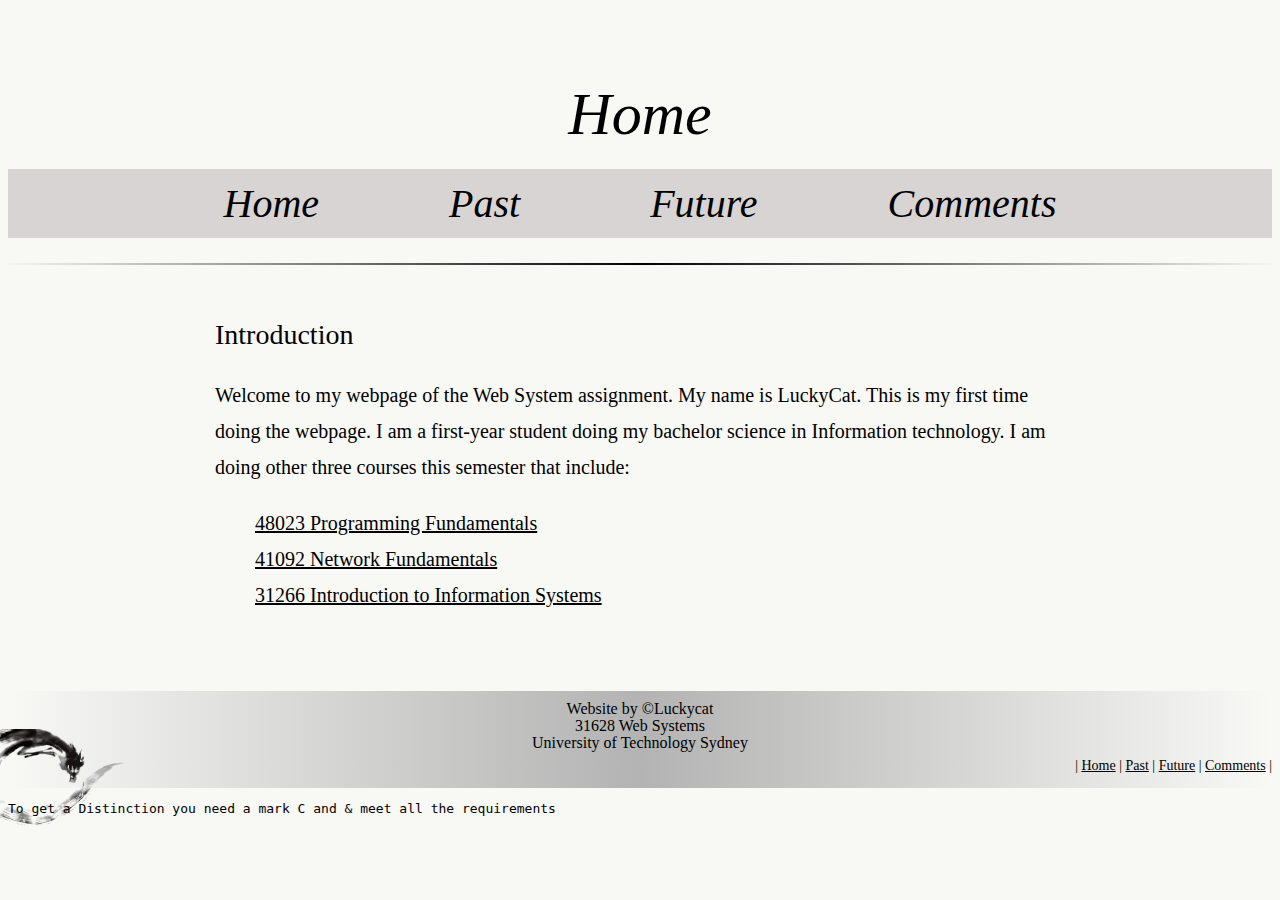
<file: index.html>
<!DOCTYPE html>
<html lang="en">
<head>
    <meta charset="utf-8">
    <meta name="author" content="LuckyCat">
        <meta name="viewport" content="width=device-width, initial-scale=1.0">
    <link rel="stylesheet" href="websystems.css"> 
<title>Home page</title>    
</head>
<body id="imgbg">
        
           
<h1 id="header">Home</h1>
    <nav>
<div id="toplink">
    <div class="tpl">
      <ul class="link">
        <li><a href="index.html">Home</a></li> 
        <li><a href="past.html">Past</a></li>    
        <li><a href="future.html">Future</a></li>  
          <li><a href="comments.html">Comments</a></li>
        </ul>
    </div>
 </div>
    </nav>
    <div id="topbg"></div><div id="box">
<pre>

</pre>

    <div class="text">
        <p class="subheader">Introduction</p>
    <p>Welcome to my webpage of the Web System assignment. My name is LuckyCat.  This is my first time doing the webpage.  I am a first-year student doing my bachelor science in Information technology.  I am doing other three courses this semester that include:  </p>
    <ul class="nodot">
        <li><a href="https://handbook.uts.edu.au/subjects/48023.html">48023 Programming Fundamentals</a></li>
        <li><a href="https://handbook.uts.edu.au/subjects/41092.html">41092 Network Fundamentals</a></li>
        <li><a href="https://handbook.uts.edu.au/subjects/31266.html">31266 Introduction to Information Systems</a></li>
    </ul>
    </div></div>
<pre>



</pre>
<div id="footer">      
<p> Website by  &copy;Luckycat</p>             
    <p>31628 Web Systems</p>
<p>University of Technology Sydney</p>
    <div class="botlink">
    <ul class="link">
       <li>| <a href="index.html">Home</a> |</li>  
       <li><a href="past.html">Past</a> |</li> 
       <li><a href="future.html">Future</a> |</li> 
       <li><a href="comments.html">Comments</a> |</li>     
    </ul> 
        
    </div>
   

    </div>
    <pre>To get a Distinction you need a mark <HD and >C and & meet all the requirements</pre>
    
       
</body>


</html>
</file>
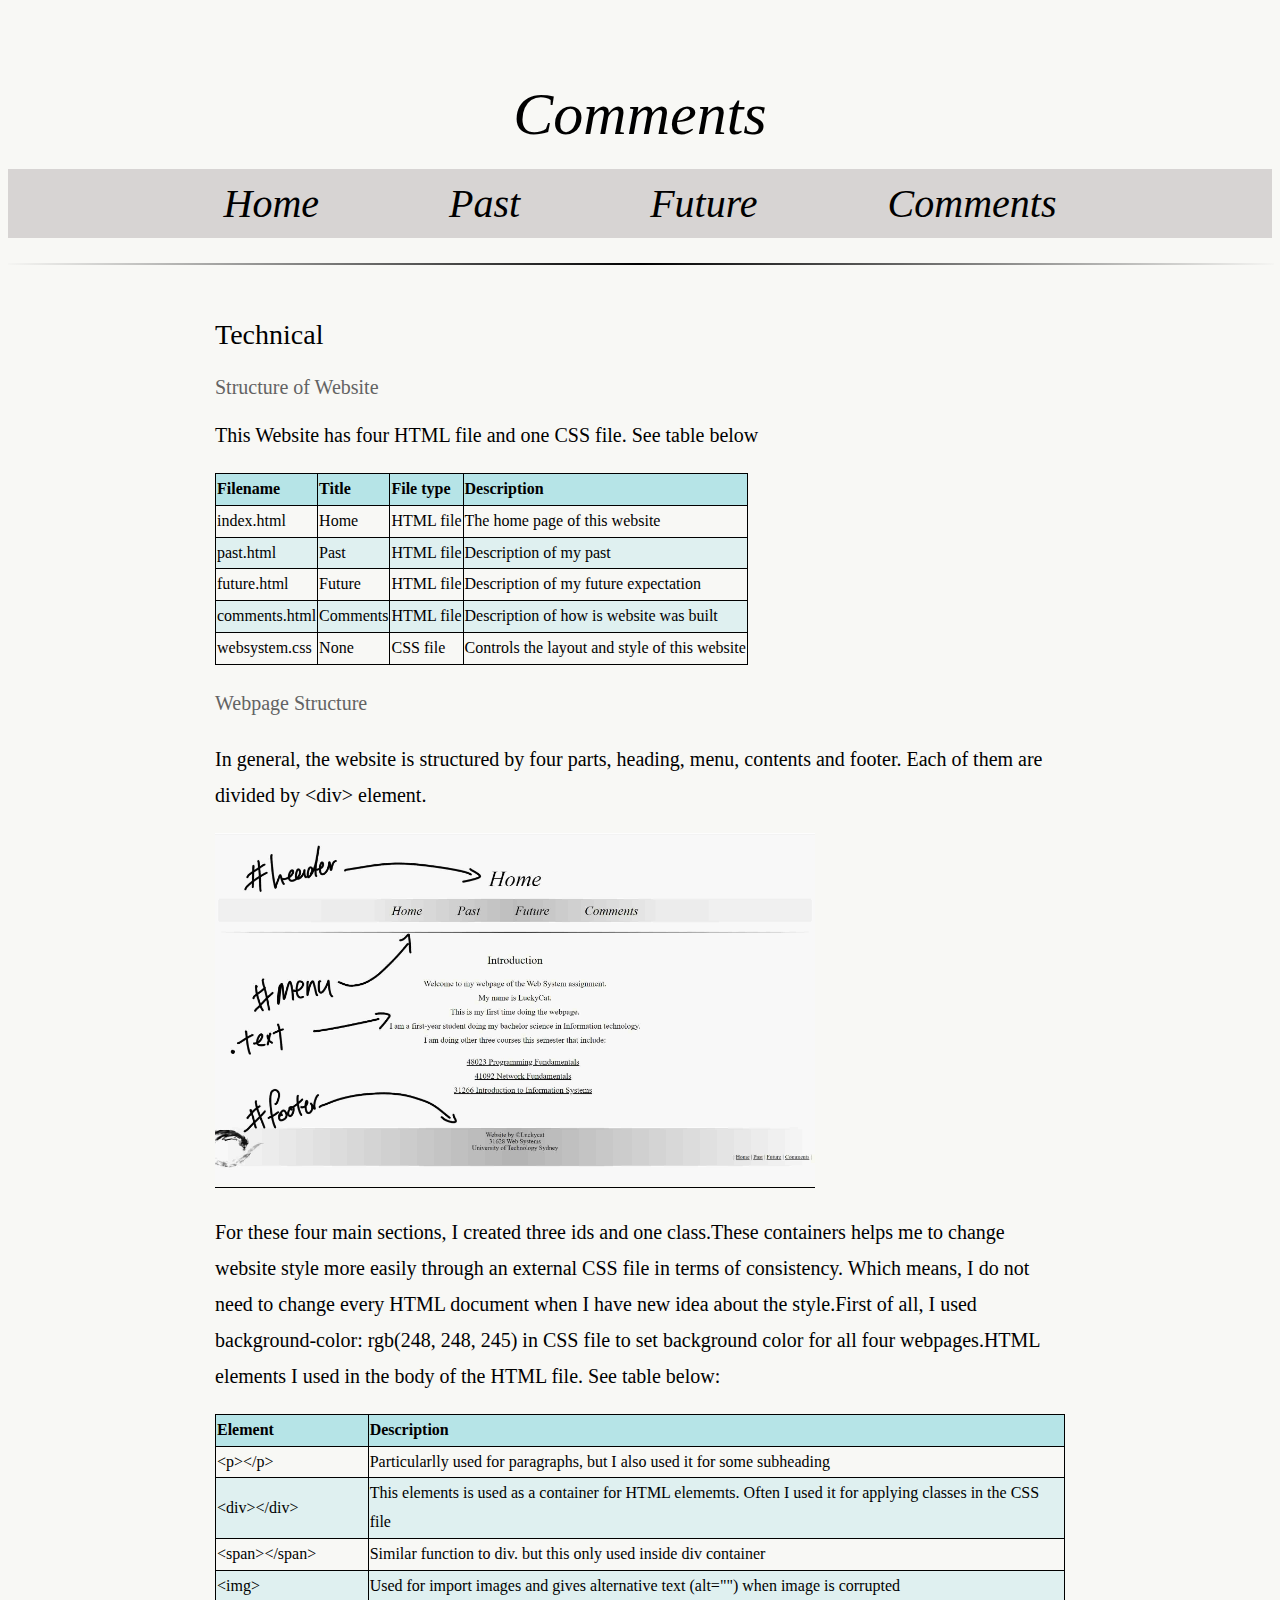
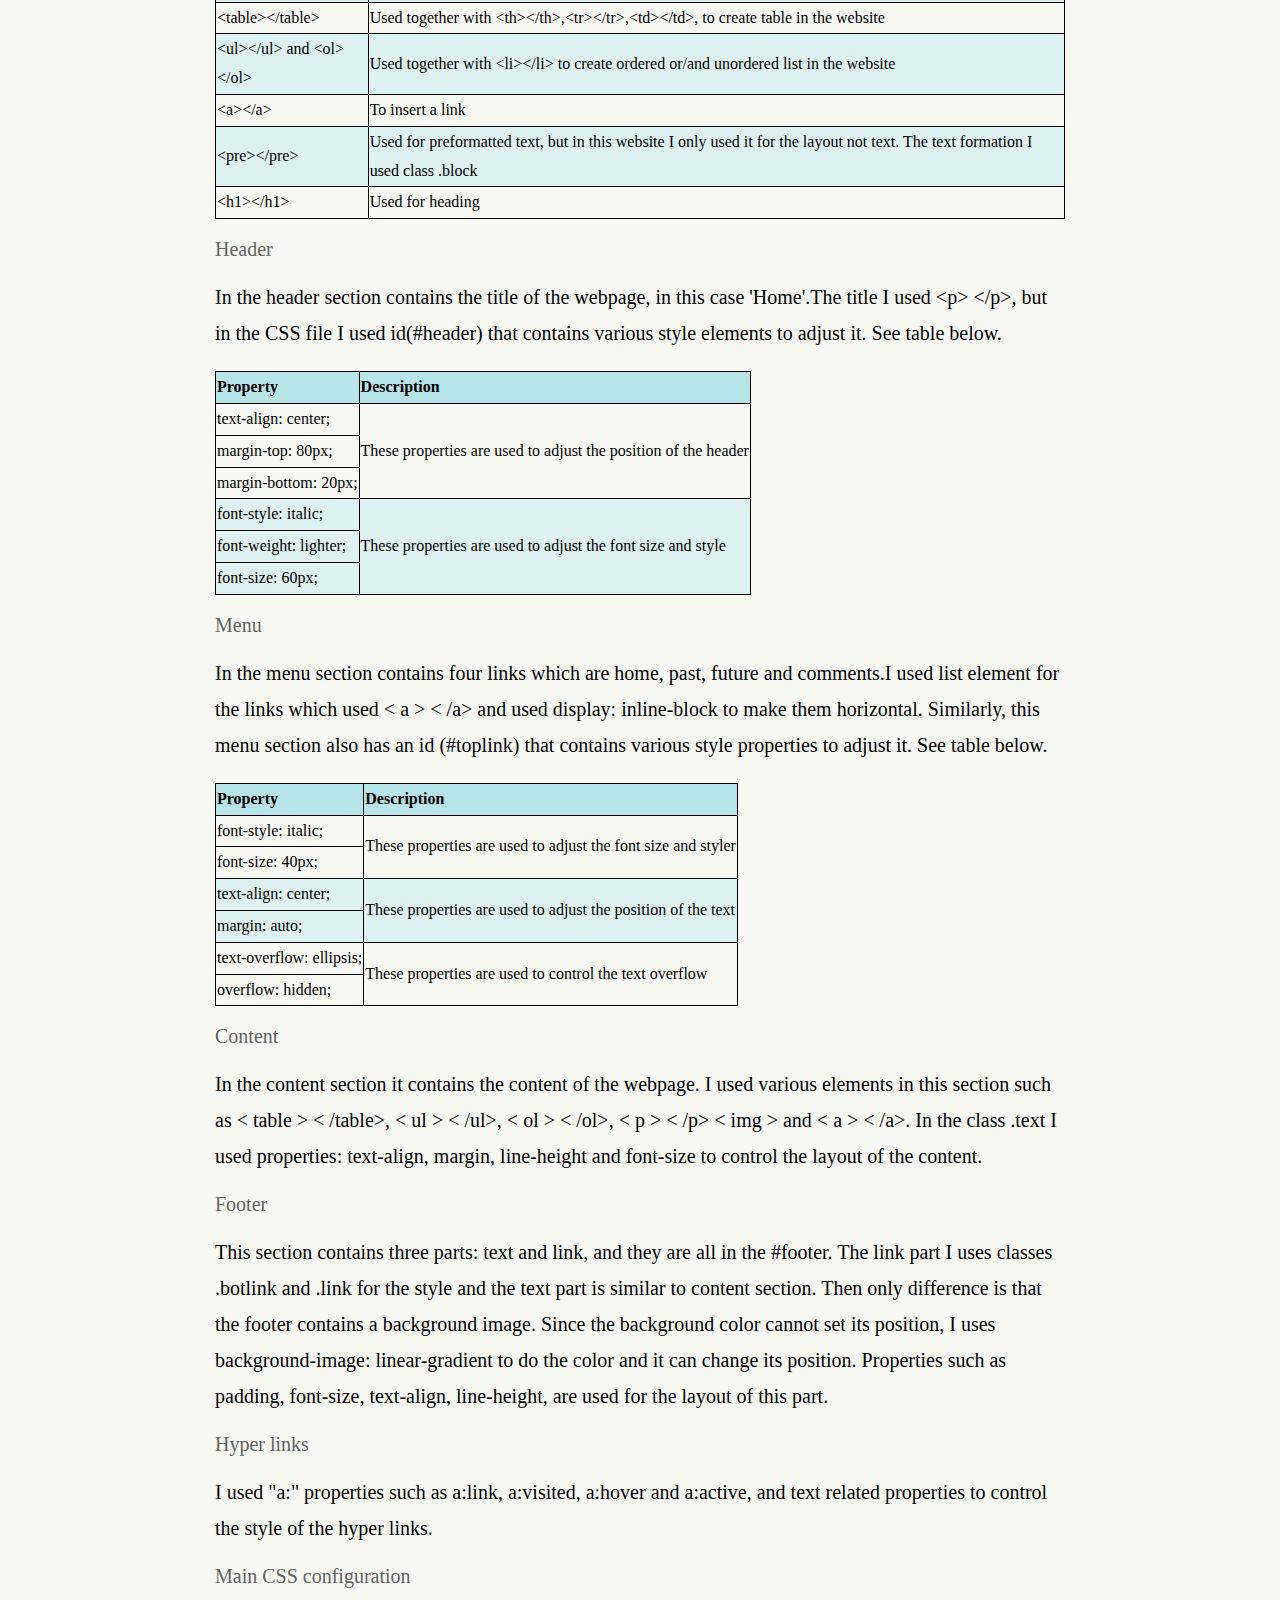
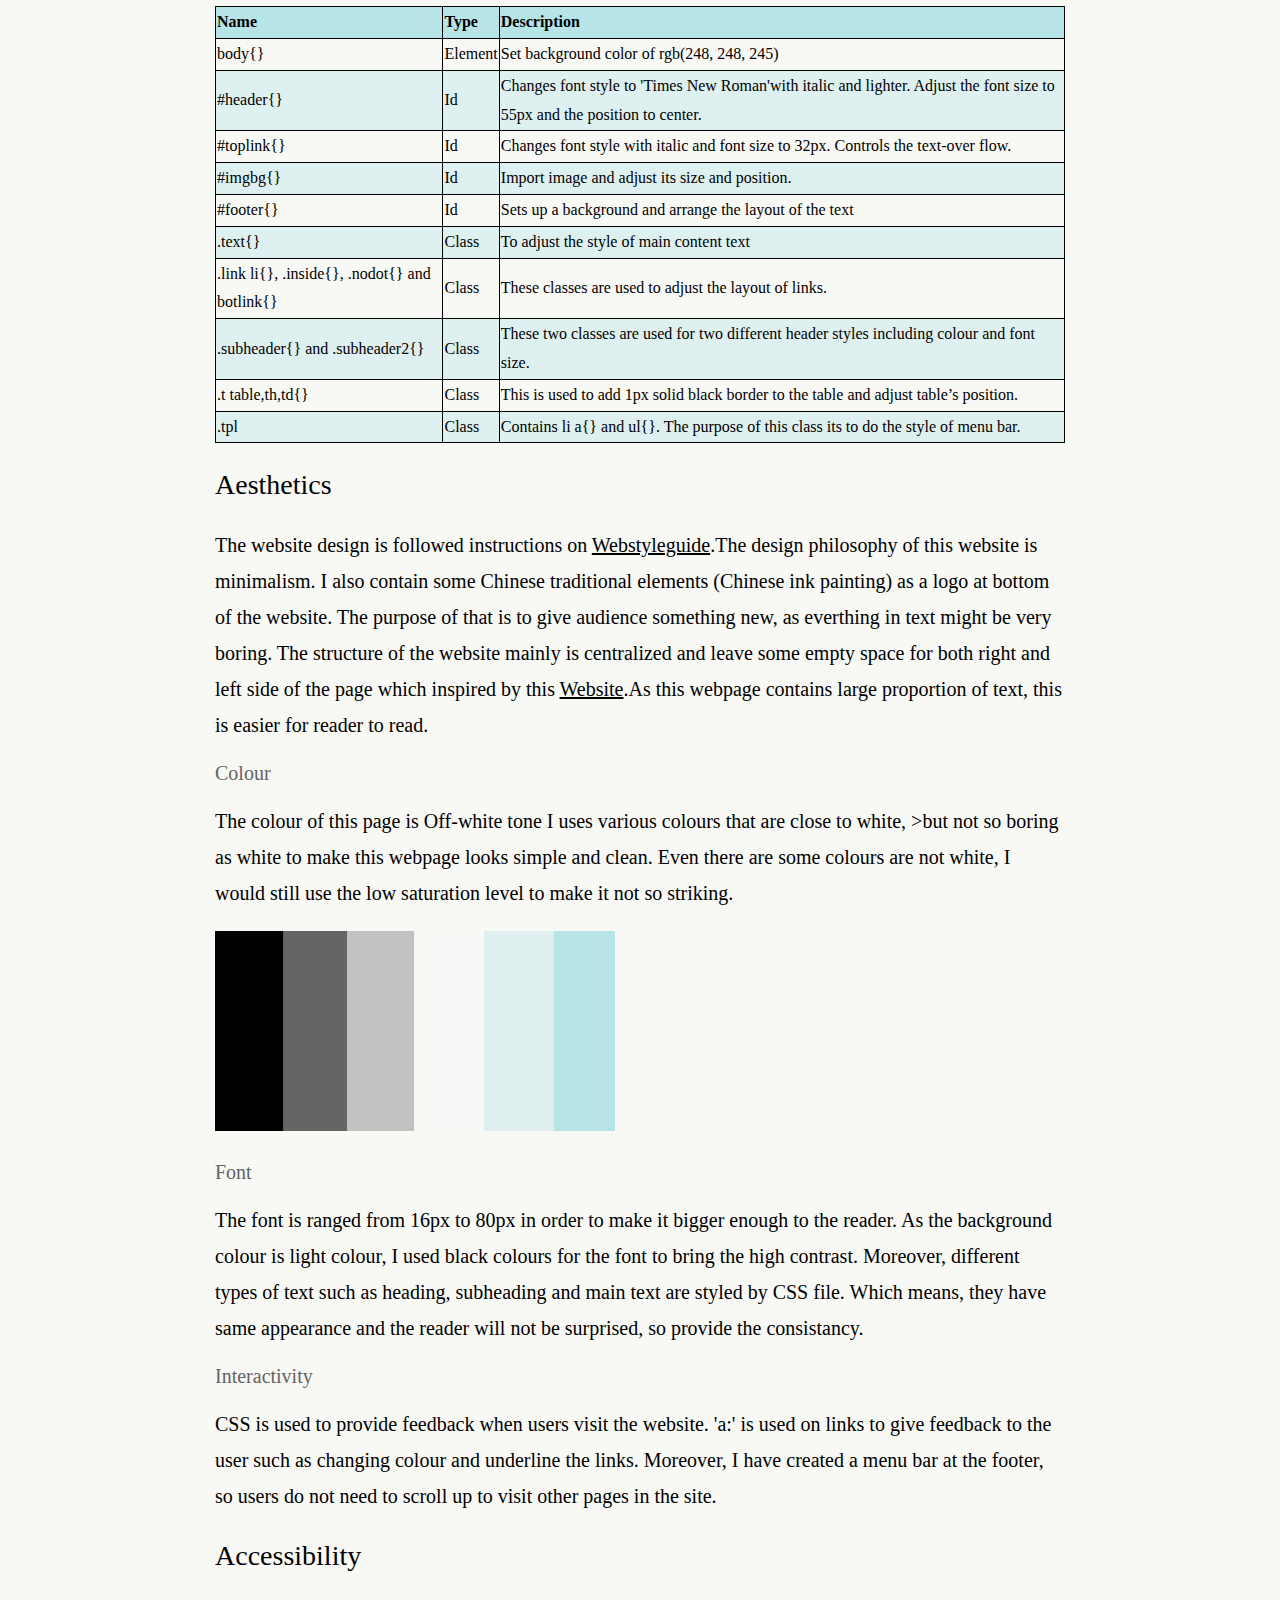
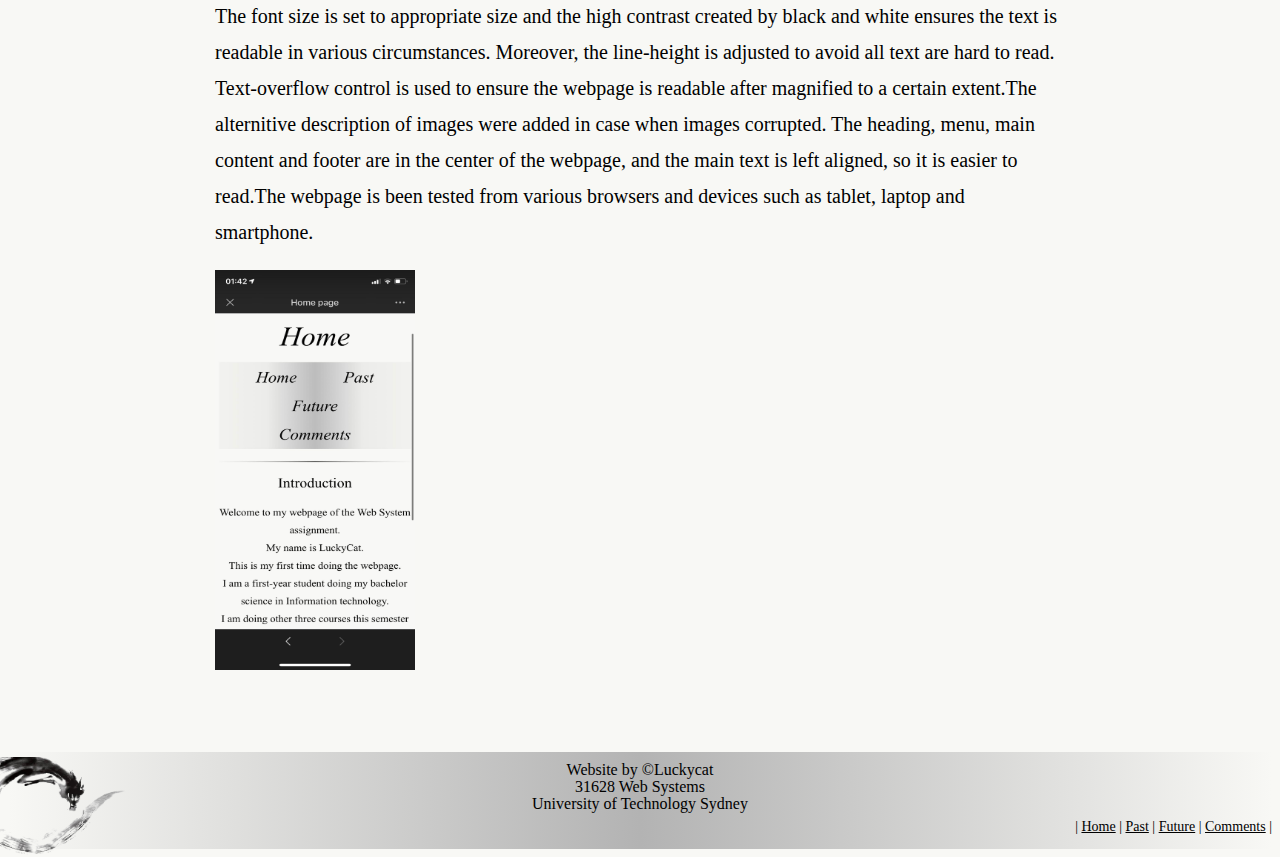
<file: comments.html>
<!DOCTYPE html>
<html lang="en">
<head>
    <meta charset="utf-8">
    <meta name="author" content="LuckyCat">
        <meta name="viewport" content="width=device-width, initial-scale=1.0">
    <link rel="stylesheet" href="websystems.css">
<title>Home page</title>    
</head>
<body id="imgbg">
<h1 id="header">Comments</h1>
    <nav>
<div id="toplink">
    <div class="tpl">
      <ul class="link">
        <li><a href="index.html">Home</a></li> 
        <li><a href="past.html">Past</a></li>    
        <li><a href="future.html">Future</a></li>  
          <li><a href="comments.html">Comments</a></li>
        </ul>
    </div>
 </div>   <div id="topbg"></div>
        </nav>
 
<pre>

</pre>

        <div id="box">
    <div class="text">
    <p class="subheader">Technical</p>
    <p class="subheader2">Structure of Website</p>
    <p>This Website has four HTML file and one CSS file. See table below</p>
    <div class="t">   
        <table>
            <tr class="thcolor">
            <th>Filename</th>
            <th>Title</th>
            <th>File type</th>
            <th>Description</th>
            </tr>
            <tr>
            <td>index.html</td>
            <td>Home</td>
            <td>HTML file</td>
            <td>The home page of this website</td>
            </tr>
            <tr class="tdcolor">
            <td>past.html</td>
            <td>Past</td>
            <td>HTML file</td>
            <td>Description of my past</td>
            </tr>
            <tr>
            <td>future.html</td>
            <td>Future</td>
            <td>HTML file</td>
            <td>Description of my future expectation</td>
            </tr>
            <tr class="tdcolor">
            <td>comments.html</td>
            <td>Comments</td>
            <td>HTML file</td>
            <td>Description of how is website was built</td>
            </tr>
            <tr>
            <td>websystem.css</td>
            <td>None</td>
            <td>CSS file</td>
            <td>Controls the layout and style of this website</td>
            </tr>
        </table>
        
    </div>
    
    
        <p><span class="subheader2">Webpage Structure</span></p>
        <p>In general, the website is structured by four parts, heading, menu, contents and footer.
         Each of them are divided by &lt;div&gt; element.</p>  
        <span class="picb"><img src="images/home.jpg" alt="screenshoot of home webpage"  width="600" height="350"></span>
        <p>For these four main sections, I created three ids and one class.These containers helps me to change website style more easily through an external CSS file in terms of consistency. Which means, I do not need to change every HTML document when I have new idea about the style.First of all, I used background-color: rgb(248, 248, 245) in CSS file to set background color for all four webpages.HTML elements I used in the body of the HTML file. See table below:</p>
        <div class="t">   
        <table>
            <tr class="thcolor">
            <th>Element</th>
            <th>Description</th>
            </tr>
            <tr>
            <td>&lt;p&gt;&lt;/p&gt;</td>
            <td>Particularlly used for paragraphs, but I also used it for some subheading</td>
            </tr>
            <tr class="tdcolor">
            <td>&lt;div&gt;&lt;/div&gt;</td>
            <td>This elements is used as a container for HTML elememts. Often I used it for applying classes in the CSS file</td>
            </tr>
            <tr>
            <td>&lt;span&gt;&lt;/span&gt;</td>
            <td>Similar function to div. but this only used inside div container</td>
            </tr>
            <tr class="tdcolor">
            <td>&lt;img&gt;</td>
            <td>Used for import images and gives alternative text (alt="") when image is corrupted</td>
            <tr>
            <td>&lt;table&gt;&lt;/table&gt;</td>
            <td>Used together with &lt;th&gt;&lt;/th&gt;,&lt;tr&gt;&lt;/tr&gt;,&lt;td&gt;&lt;/td&gt;, to create table in the website</td>
            </tr>
            <tr class="tdcolor">
            <td>&lt;ul&gt;&lt;/ul&gt; and &lt;ol&gt;&lt;/ol&gt;</td>
            <td>Used together with &lt;li&gt;&lt;/li&gt; to create ordered or/and unordered list in the website</td>
            </tr>
            <tr>
            <td>&lt;a&gt;&lt;/a&gt;</td>
            <td>To insert a link</td>
            </tr>
            <tr class="tdcolor">
            <td>&lt;pre&gt;&lt;/pre&gt;</td>
            <td>Used for preformatted text, but in this website I only used it for the layout not text. The text formation I used class .block</td>
            </tr>
            <tr>
            <td>&lt;h1&gt;&lt;/h1&gt;</td>
            <td>Used for heading</td>
            </tr>
        </table>
        <p class="subheader2">Header</p>
            <p>In the header section contains the title of the webpage, in this case &#39;Home&#39;.The title I used &lt;p&gt; &lt;/p&gt;, but in the CSS file I used id(#header) that contains various style elements to adjust it. See table below.</p>
            <table>
            <tr class="thcolor">
            <th>Property</th>
            <th>Description</th>
            </tr>
            <tr>
            <td>text-align: center; </td>
            <td rowspan="3">These properties are used to adjust the position of the header</td>
            </tr>
            <tr>
            <td>margin-top: 80px;</td>
            </tr>
            <tr>
            <td>margin-bottom: 20px;</td>
            </tr>
            <tr class="tdcolor">
            <td>font-style: italic;</td>
            <td rowspan="4">These properties are used to adjust the font size and style</td>
            <tr>
            <td class="tdcolor">font-weight: lighter;</td>
            </tr>
            <tr>
            <td class="tdcolor">font-size: 60px;</td>
            </tr>
            
        </table>
            <p class="subheader2">Menu</p>
            <p>In the menu section contains four links which are home, past, future and comments.I used list element for the links which used &lt; a &gt; &lt; /a&gt; and used display: inline-block to make them horizontal. Similarly, this menu section also has an id (#toplink) that contains various style properties to adjust it. See table below.</p>
            <table>
            <tr class="thcolor">
            <th>Property</th>
            <th>Description</th>
            </tr>
            <tr>
            <td>font-style: italic; </td>
            <td rowspan="2">These properties are used to adjust the font size and styler</td>
            </tr>
            <tr>
            <td>font-size: 40px;</td>
            </tr>
            <tr class="tdcolor">
            <td>text-align: center;</td>
                <td rowspan="2">These properties are used to adjust the position of the text</td>
            </tr>
            <tr class="tdcolor">
            <td>margin: auto;</td>
            <tr>
            <td>text-overflow: ellipsis;</td>
                <td rowspan="2">These properties are used to control the text overflow</td>
            </tr>
            <tr>
            <td>overflow: hidden;</td>
            </tr>
            
        </table>
            <p class="subheader2">Content</p>
            <p>In the content section it contains the content of the webpage. I used various elements in this section such as &lt; table &gt; &lt; /table&gt;, &lt; ul &gt; &lt; /ul&gt;, &lt; ol &gt; &lt; /ol&gt;, &lt; p &gt; &lt; /p&gt; &lt; img &gt; and &lt; a &gt; &lt; /a&gt;. In the class .text I used properties: text-align, margin, line-height and font-size to control the layout of the content. 
            
            <p class="subheader2">Footer</p>
            <p>This section contains three parts: text and link, and they are all in the #footer. The link part I uses classes .botlink and .link for the style and the text part is similar to content section. Then only difference is that the footer contains a background image. Since the background color cannot set its position, I uses background-image: linear-gradient to do the color and it can change its position. Properties such as padding, font-size, text-align, line-height, are used for the layout of this part.</p>
            <p class="subheader2">Hyper links</p>
            <P>I used "a:" properties such as a:link, a:visited, a:hover and a:active, and text related properties to control the style of the hyper links.</P>
            <p class="subheader2">Main CSS configuration </p>
            
            <table>
            <tr class="thcolor">
            <th>Name</th>
            <th>Type</th>
            <th>Description</th>
            </tr>
            <tr>
            <td>body{}</td>
                <td>Element</td>
            <td>Set background color of rgb(248, 248, 245)</td>
            </tr>
            <tr class="tdcolor">
            <td>#header{}</td><td>Id</td>
            <td>Changes font style to &#39;Times New Roman&#39;with italic and lighter. Adjust the font size to 55px and the position to center.</td>
            </tr>
            <tr>
            <td>#toplink{}</td><td>Id</td>
            <td>Changes font style with italic and font size to 32px. Controls the text-over flow.</td>
            </tr>
            <tr class="tdcolor">
            <td>#imgbg{}</td><td>Id</td>
            <td>Import image and adjust its size and position.</td>
            <tr>
            <td>#footer{}</td><td>Id</td>
            <td>Sets up a background and arrange the layout of the text</td>
            </tr>
            <tr class="tdcolor">
            <td>.text{} </td><td>Class</td>
            <td>To adjust the style of main content text</td>
            </tr>
            <tr>
            <td>.link li{}, .inside{}, .nodot{} and botlink{} </td><td>Class</td>
            <td>These classes are used to adjust the layout of links.</td>
            </tr>
            <tr class="tdcolor">
            <td>.subheader{} and .subheader2{} </td><td>Class</td>
            <td>These two classes are used for two different header styles including colour and font size.</td>
            </tr>
            <tr>
            <td>.t table,th,td{} </td><td>Class</td>
            <td>This is used to add 1px solid black border to the table and adjust table’s position.</td>
            </tr>
            <tr class="tdcolor">
            <td>.tpl</td><td>Class</td>
            <td>Contains li a{} and ul{}. The purpose of this class its to do the style of menu bar.</td>
            </tr>
        </table>
            
    </div>
    <p class="subheader">Aesthetics</p>
        <p>The website design is followed instructions on <a href="https://www.webstyleguide.com/wsg3/">Webstyleguide</a>.The design philosophy of this website is minimalism.
        I also contain some Chinese traditional elements (Chinese ink painting) as a logo at bottom of the website. The purpose of that is to give audience something new, as everthing in text might be very boring.
        The structure of the website mainly is centralized and leave some empty space for both right and left side of the page which inspired by this <a href="https://manuelmoreale.com/">Website</a>.As this webpage contains large proportion of text, this is easier for reader to read.
</p>
    <p class="subheader2">Colour</p>
        <p>The colour of this page is Off-white tone I uses various colours that are close to white, >but not so boring as white to make this webpage looks simple and clean. Even there are some colours are not white, I would still use the low saturation level to make it not so striking.</p><img src="images/colour.jpg" alt="ColourCard" width="400" height="200">
    <p class="subheader2">Font</p>
        <p>The font is ranged from 16px to 80px in order to make it bigger enough to the reader. As the background colour is light colour, I used black colours for the font to bring the high contrast.  Moreover, different types of text such as heading, subheading and main text are styled by CSS file. Which means, they have same appearance and the reader will not be surprised, so provide the consistancy.</p>
<p class="subheader2">Interactivity</p>
        <p>CSS is used to provide feedback when users visit the website. &#39;a:&#39; is used on links to give feedback to the user such as changing colour and underline the links. Moreover, I have created a menu bar at the footer, so users do not need to scroll up to visit other pages in the site.
</p>
    <P class="subheader">Accessibility</P>
            <p>The font size is set to appropriate size and the high contrast created by black and white ensures the text is readable in various circumstances. Moreover, the line-height is adjusted to avoid all text are hard to read.
             Text-overflow control is used to ensure the webpage is readable after magnified to a certain extent.The alternitive description of images were added in case when images corrupted. The heading, menu, main content and footer are in the center of the webpage, and the main text is left aligned, so it is easier to read.The webpage is been tested from various browsers and devices such as tablet, laptop and smartphone.
                
                
</p><img src="images/phone.jpg" alt="wesite in phone" width="200" height="400">
        
        
    </div></div>
    
    <pre>
    
    
    </pre>
<div id="footer">      
<p> Website by  &copy;Luckycat</p>             
    <p>31628 Web Systems</p>
<p>University of Technology Sydney</p>
    <div class="botlink">
    <ul class="link">
       <li>| <a href="index.html">Home</a> |</li>  
       <li><a href="past.html">Past</a> |</li> 
       <li><a href="future.html">Future</a> |</li> 
       <li><a href="comments.html">Comments</a> |</li>     
    </ul> 
    </div>
   
</div>
        
</body>


</html>
</file>
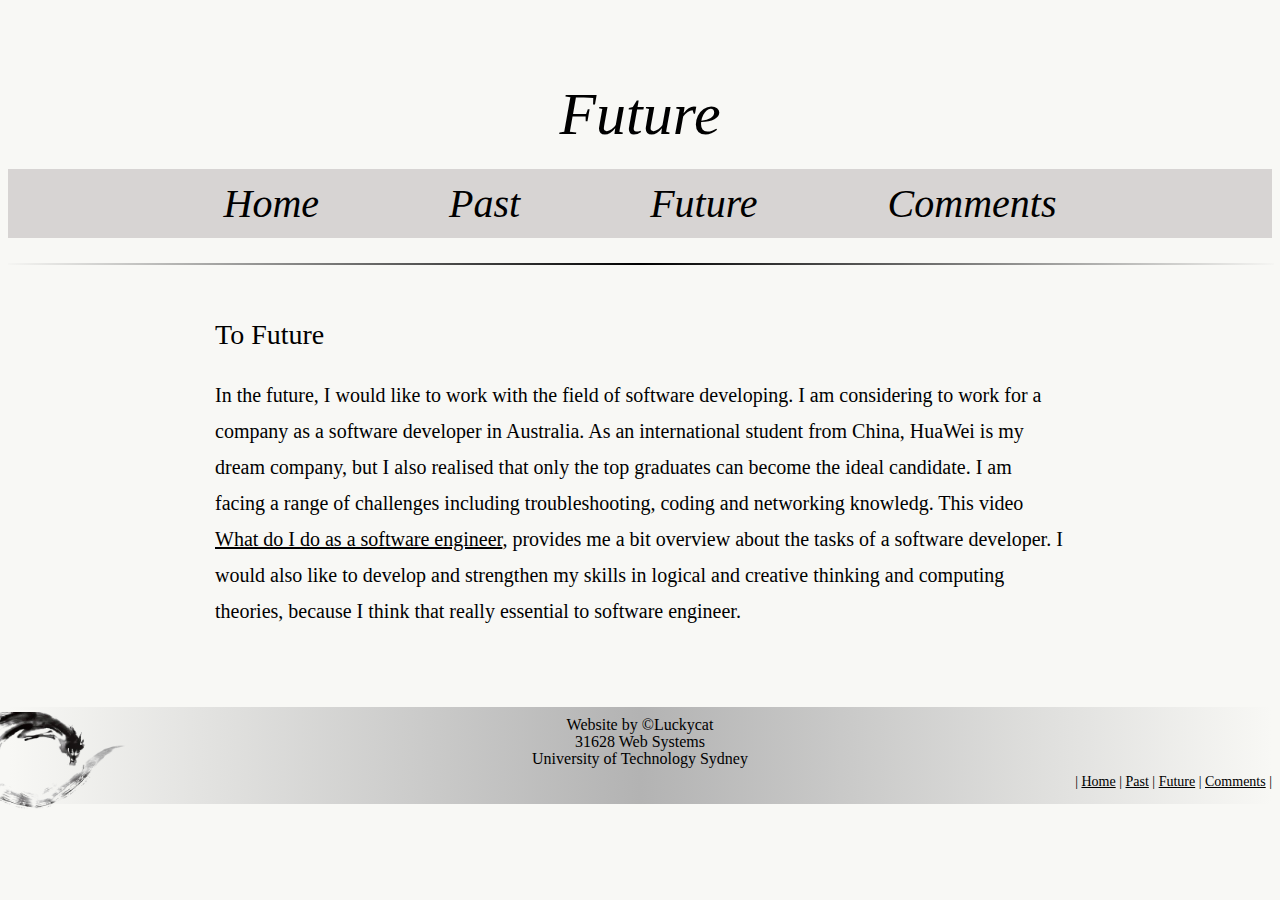
<file: future.html>
<!DOCTYPE html>
<html lang="en">
<head>
    <meta charset="utf-8">
    <meta name="author" content="LuckyCat">
        <meta name="viewport" content="width=device-width, initial-scale=1.0">
    <link rel="stylesheet" href="websystems.css">
<title>Home page</title>    
</head>
<body id="imgbg">
        

<h1 id="header">Future</h1>
    <nav>
<div id="toplink">
    <div class="tpl">
      <ul class="link">
        <li><a href="index.html">Home</a></li> 
        <li><a href="past.html">Past</a></li>    
        <li><a href="future.html">Future</a></li>  
          <li><a href="comments.html">Comments</a></li>
        </ul>
    </div>
 </div></nav>
    <div id="topbg"></div><div id="box">
<pre>

</pre>

    <div class="text">
    <p class="subheader">To Future</p>

    <p>
        In the future, I would like to work with the field of software developing.  I am considering to work for a company as a software developer in Australia.  As an international student from China, HuaWei is my dream company,  but I also realised that only the top graduates can become the ideal candidate. I am facing a range of challenges including troubleshooting, coding and networking knowledg.  This video <a href="https://www.youtube.com/watch?v=5kas2jBObUY">What do I do as a software engineer</a>, provides me a bit overview about the tasks of a software developer.  
        I would also like to develop and strengthen my skills in logical and creative thinking and computing theories,  because I think that really essential to software engineer.</p></div>
    <pre>
    
    
    </pre>
    </div>
<div id="footer">      
<p> Website by  &copy;Luckycat</p>             
    <p>31628 Web Systems</p>
<p>University of Technology Sydney</p>
    <div class="botlink">
    <ul class="link">
       <li>| <a href="index.html">Home</a> |</li>  
       <li><a href="past.html">Past</a> |</li> 
       <li><a href="future.html">Future</a> |</li> 
       <li><a href="comments.html">Comments</a> |</li>     
    </ul> 
    </div>
   
        </div>
    
</body>


</html>
</file>
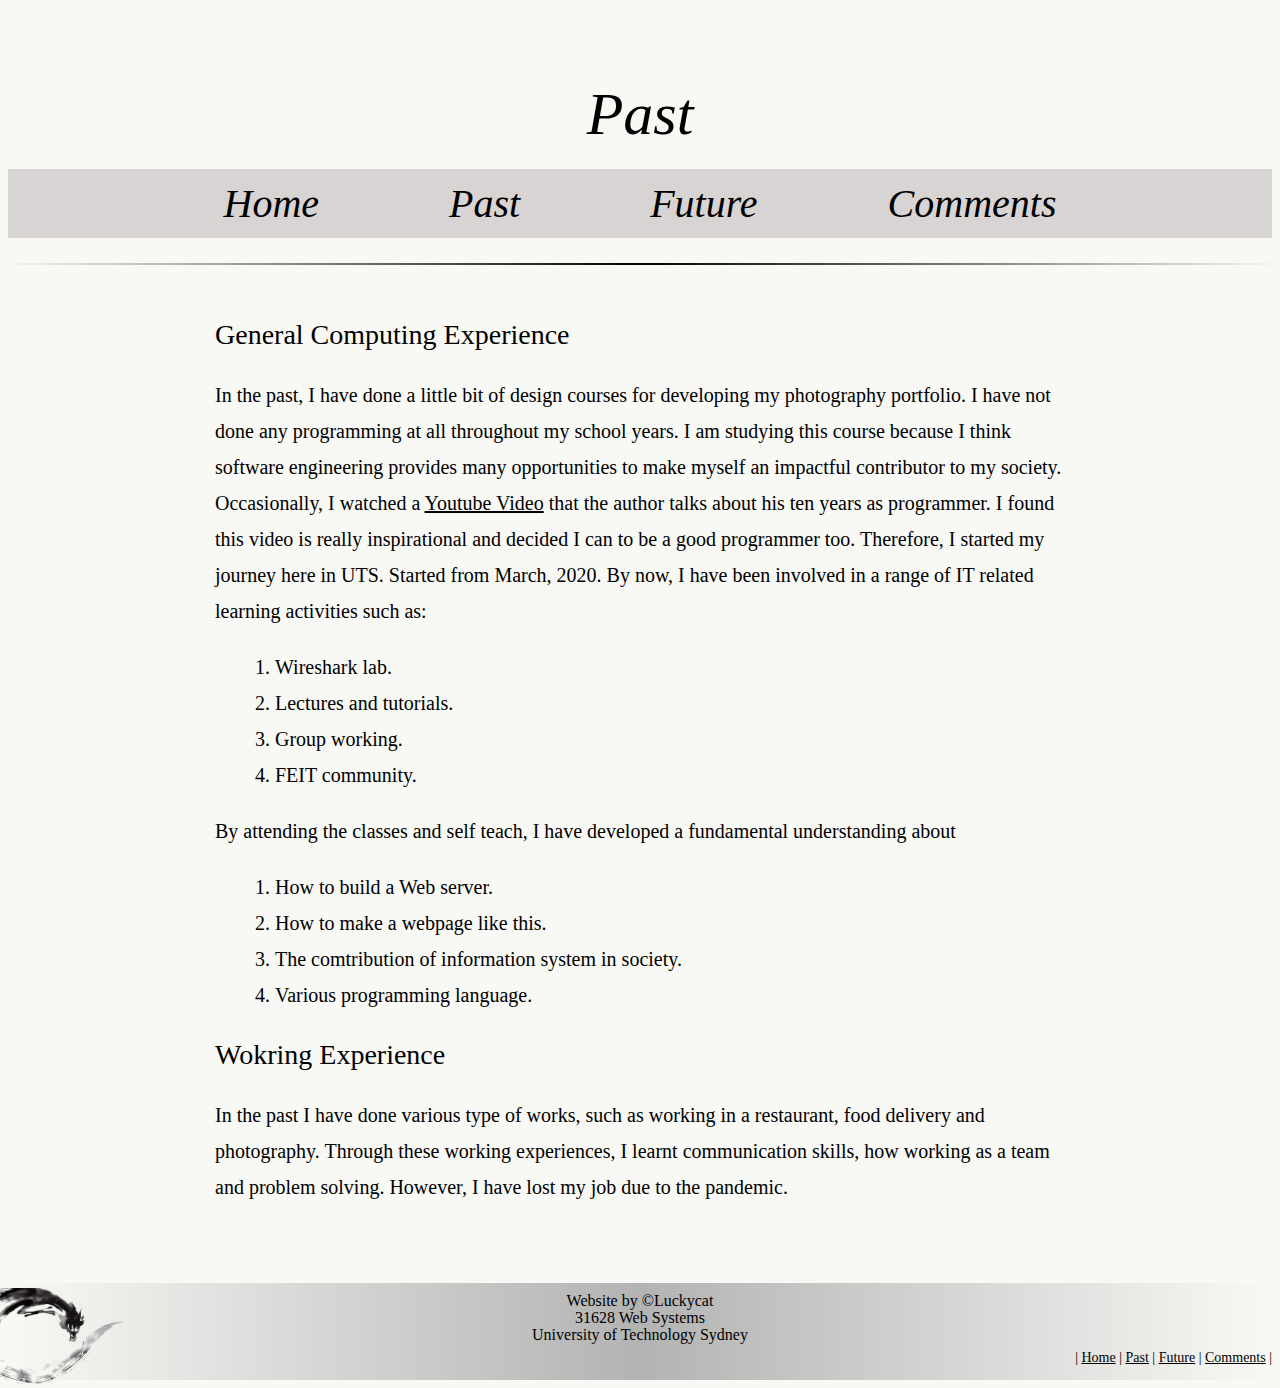
<file: past.html>
<!DOCTYPE html>
<html lang="en">
<head>
    <meta charset="utf-8">
    <meta name="author" content="LuckyCat">
        <meta name="viewport" content="width=device-width, initial-scale=1.0">
    <link rel="stylesheet" href="websystems.css">
<title>Home page</title>    
</head>
<body id="imgbg">
       

<h1 id="header">Past</h1>
    <nav>
<div id="toplink">
    <div class="tpl">
      <ul class="link">
        <li><a href="index.html">Home</a></li> 
        <li><a href="past.html">Past</a></li>    
        <li><a href="future.html">Future</a></li>  
          <li><a href="comments.html">Comments</a></li>
        </ul>
    </div>
 </div>
        </nav>
    <div id="topbg"></div> <div id="box">
<pre>

</pre>

    <div class="text">
<p class="subheader">General Computing Experience</p>
    
<p>In the past, I have done a little bit of design courses for developing my photography portfolio. I have not done any programming at all throughout my school years.  I am studying this course because I think software engineering provides many opportunities to make myself an impactful contributor to my society. Occasionally, I watched a <a href="https://www.youtube.com/watch?v=Ap2uWsJV25w">Youtube Video</a> that the author talks about his ten years as programmer.  I found this video is really inspirational and decided I can to be a good programmer too.  Therefore, I started my journey here in UTS. Started from March, 2020.  By now, I have been involved in a range of IT related learning activities such as:</p>
    <ol class="inside">
        <li>Wireshark lab.</li>
        <li>Lectures and tutorials.</li>
        <li>Group working.</li>
        <li>FEIT community.</li>
    </ol>
<p>By attending the classes and self teach, I have developed a fundamental understanding about </p>
        <ol class="inside">
        <li>How to build a Web server.</li>
        <li>How to make a webpage like this.</li>
        <li>The comtribution of information system in society.</li>
        <li>Various programming language.</li>
        </ol>
    <p class="subheader">Wokring Experience</p>
        <P>In the past I have done various type of works, such as working in a restaurant, food delivery and photography.  Through these working experiences, I learnt communication skills, how working as a team and problem solving.  However, I have lost my job due to the pandemic.</P>
     </div>
    <pre>
    
    
    </pre></div>

<div id="footer">      
<p> Website by  &copy;Luckycat</p>             
    <p>31628 Web Systems</p>
<p>University of Technology Sydney</p>
    <div class="botlink">
    <ul class="link">
       <li>| <a href="index.html">Home</a> |</li>  
       <li><a href="past.html">Past</a> |</li> 
       <li><a href="future.html">Future</a> |</li> 
       <li><a href="comments.html">Comments</a> |</li>     
    </ul> 
    </div>
   
        
    </div>
</body>


</html>
</file>
<file: websystems.css>
.tpl li a{
    display: block;
    color: black;
    padding: 10px 60px;
    text-decoration: none;

}
.tpl ul{ 
    background-image:  linear-gradient(to right,rgb(215,212,211),rgb(215,212,211));
    margin: auto;
    list-style-type: none;
    padding: 1px;
}
a:hover:not(.actived) {
    background-color: grey;
}
.actived {
    background-color: darkgrey; 
}
a:link{
    color: black;
}
a:visited{
    color: black;
}
body{
    background-color: rgb(248, 248, 245);

}
#box{
    max-width: 850px;
    margin-left: auto;
    margin-right: auto;}
#header{
    text-align: center;
    font-family: "Times New Roman";
    font-size: 60px;
    font-style: italic;
    font-weight: lighter;
    margin-top: 80px;
    margin-bottom: 20px;
    
}
#toplink{
    font-style: italic;
    font-size: 40px;
    text-overflow: ellipsis;
    overflow: hidden;
    text-align: center;
    font-weight: lighter;
    font-family: "Times New Roman";
    margin: auto;
    }

.link li{
    display: inline-block;
  
} 
  
#topbg {
    background-image: linear-gradient(to right, rgba(220,220,220,0.1), rgba(0,0,0,1), rgba(220,220,220,0.1));
    padding: 1px;
    
    margin-top: 25px;
    width: 100%;
    
}

.text{
    text-align:left;
    font-size: 20px;
    margin-left: auto;
    margin-right: auto;
    line-height: 1.8;
    font-family: "Times New Roman";
    margin: auto;
}
.inside{
    list-style-position: inside;
}
.subheader{

    font-size: 28px; 
    line-height: 1;
}
.subheader2{
    line-height: 1;
    color: rgb(99,99,99);

}
.t table, th, td{
    border: 1px solid black;
    border-collapse: collapse;
    font-size: 16px;  
    text-align: left;
    padding: 1px;


}

.thcolor{
background-color: rgba(165,222,228,0.8); }
.tdcolor{
background-color: rgba(165,222,228,0.3); }
.picb{
    border: 1px;
    border-bottom-style: double;
}
#imgbg{
    background-image: url(images/timg.png);
    background-repeat: no-repeat;
    background-position: left bottom;
    background-size: 150px 100px;
}
.block {
    display:block;
}
#footer{
    background-image: linear-gradient(to right, rgba(179,179,179,0), rgba(179,179,179,1), rgba(179,179,179,0));
    padding-bottom: 1px;
    padding-top: 1px;
    font-size:  1em;
    line-height: 1px;
    text-align: center;

}
.botlink{
    font-size: 14px;
    text-align-last: right;
    line-height: 1;   
    list-style-type: none;
    


}
.nodot{
    list-style-type: none;
}
</file>
